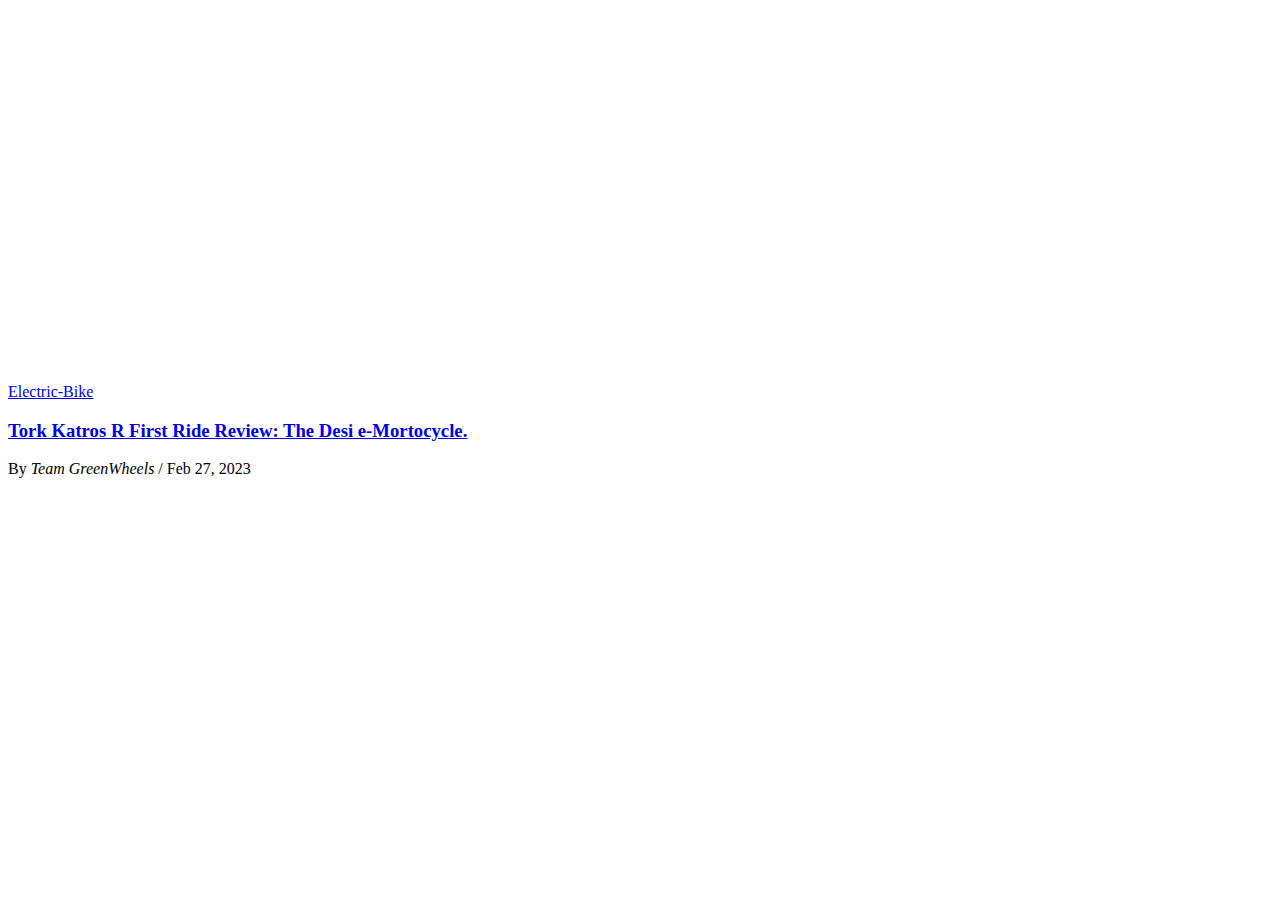
<file: Video_em.html>
<!DOCTYPE html>
 <html lang="en">
 <head>
    <meta charset="UTF-8">
    <meta http-equiv="X-UA-Compatible" content="IE=edge">
    <meta name="viewport" content="width=device-width, initial-scale=1.0">
    <title>Document</title>
 </head>
 <body>
    <iframe width="300" height="200" src="https://www.youtube.com/embed/wbbp8d3SXvk?start=37" title="YouTube video player" frameborder="0" allow="accelerometer; autoplay; clipboard-write; encrypted-media; gyroscope; picture-in-picture; web-share" allowfullscreen></iframe>

    <iframe width="300" height="200" src="https://www.youtube.com/embed/wbbp8d3SXvk?start=37" title="YouTube video player" frameborder="0" allow="accelerometer; autoplay; clipboard-write; encrypted-media; gyroscope; picture-in-picture; web-share" allowfullscreen></iframe>
 </body>
 </html>

 <div class="blog-card">

    <a href="#">
      <iframe width="300" height="167" src="https://www.youtube.com/embed/wbbp8d3SXvk?start=37" title="YouTube video player" frameborder="0" allow="accelerometer; autoplay; clipboard-write; encrypted-media; gyroscope; picture-in-picture; web-share" allowfullscreen></iframe>
    </a>

    <div class="blog-content">

      <a href="#" class="blog-category">Electric-Bike</a>

      <a href="#">
        <h3 class="blog-title">Tork Katros R First Ride Review: The Desi e-Mortocycle.</h3>
      </a>

      <p class="blog-meta">
        By <cite>Team GreenWheels</cite> / <time datetime="2023-02-27">Feb 27, 2023</time>
      </p>

    </div>

  </div>
</file>
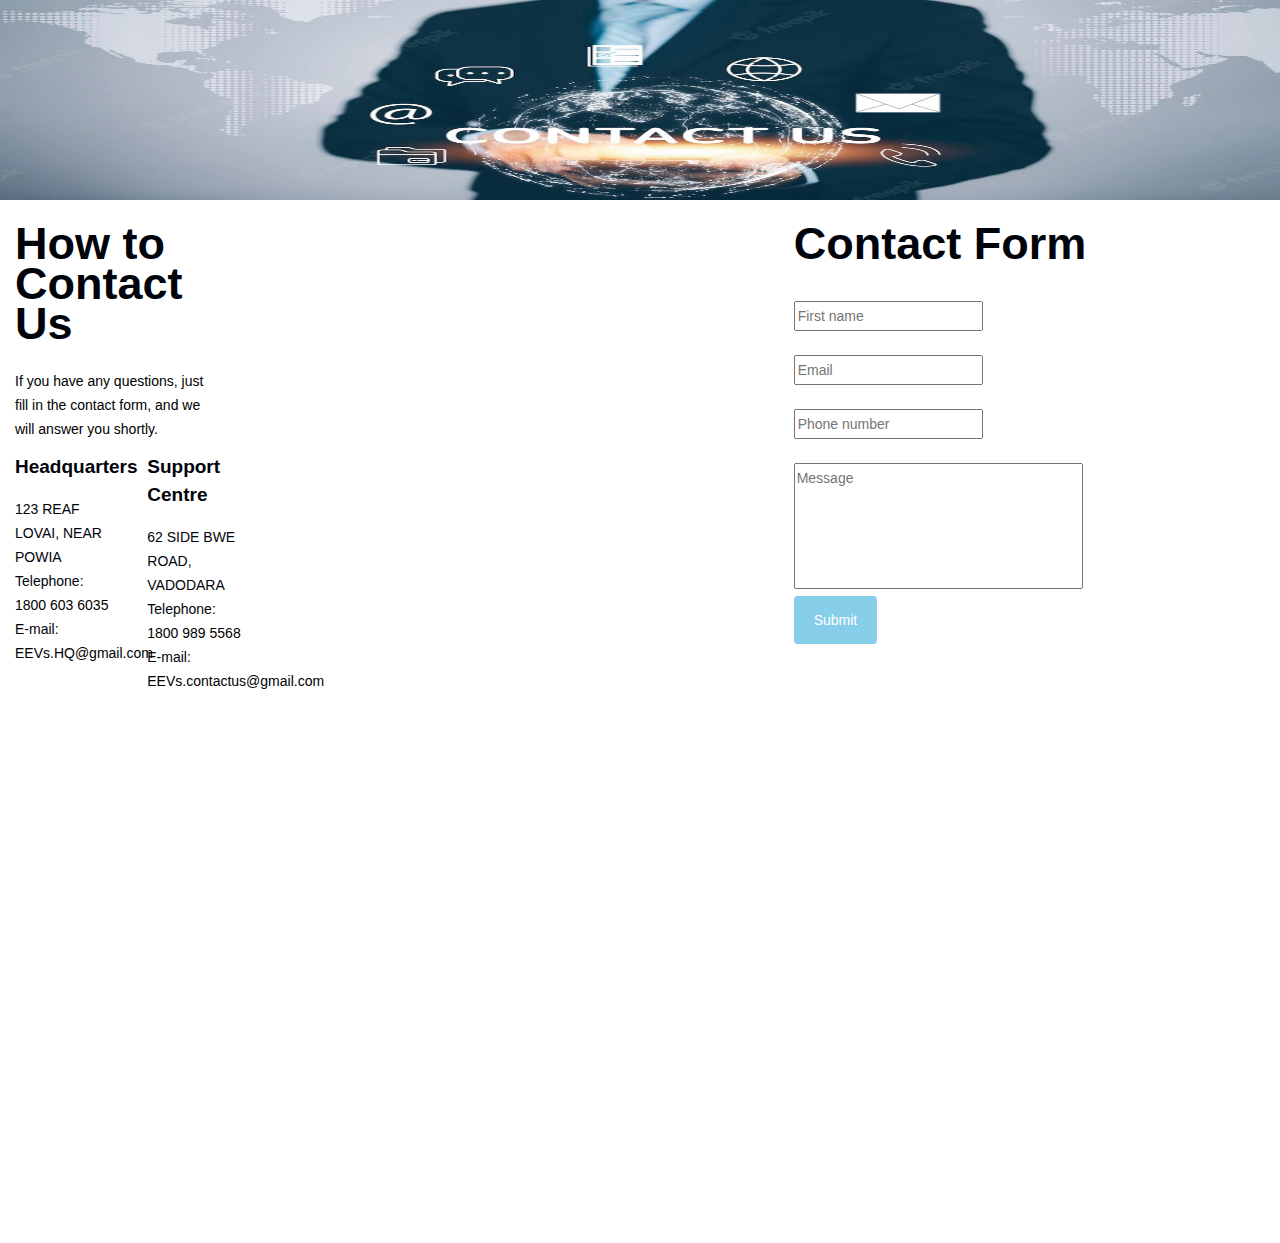
<file: Contact us/Contact us.html>
<!DOCTYPE html>
<html lang="en">
<head>
    <meta charset="UTF-8">
    <meta http-equiv="X-UA-Compatible" content="IE=edge">
    <meta name="viewport" content="width=device-width, initial-scale=1.0">
    <link rel="icon" href="EEVS LOGO .png" type="image/x-icon">
    <link rel="stylesheet" href="Contact us.css">
    <title>EEVs - Contact Us</title>
    <style>
        img {
            width: 100%;
            height: 100%;
            position: sticky;
        }

        .box {
            width: 100%;
            height: 200px;
            border: 6px white;
        }
    </style>
</head>
<body>
    <div class="box">
        <image src="contactus1.jpg" alt="contactus1"></image>
    </div>
    <div class="float">
        <div class="float-left">
            <section class="">
                <div class="shell">
                    <div class="range range-md-justify">
                        <div class="cell-md-5 cell-lg-4">
                            <div class="inset-md-right-15 inset-lg-right-0">
                                <div class="range">
                                    <div class="cell-sm-10 cell-md-12">
        
                                        <h3>How to Contact Us</h3>
        
                                        <p class="offset-sm-top-40 text-secondary">
                                            If you have any questions, just fill in the contact form, and we will answer you
                                            shortly.
                                        </p>
                                    </div>
                                    <div class="cell-sm-6 cell-md-12 offset-top-30 offset-sm-top-45">
                                        <h5>Headquarters</h5>
                                        <address class="contact-info">
                                            <p class="text-uppercase">123 Reaf Lovai, Near Powia</p>
                                            <dl class="list-terms-inline">
                                                <dt>Telephone</dt>
                                                <dd><a href="callto:#" class="link-secondary">1800 603 6035</a></dd>
                                            </dl>
                                            <dl class="list-terms-inline">
                                                <dt>E-mail</dt>
                                                <dd><a href="mailto:#" class="link-primary">EEVs.HQ@gmail.com</a></dd>
                                            </dl>
                                        </address>
                                    </div>
                                    <div class="cell-sm-6 cell-md-12 offset-top-30 offset-sm-top-45 offset-md-top-40">
                                        <h5>Support Centre</h5>
                                        <address class="contact-info">
                                            <p class="text-uppercase">62 Side BWE road, Vadodara</p>
                                            <dl class="list-terms-inline">
                                                <dt>Telephone</dt>
                                                <dd><a href="callto:#" class="link-secondary">1800 989 5568</a></dd>
                                            </dl>
                                            <dl class="list-terms-inline">
                                                <dt>E-mail</dt>
                                                <dd><a href="EEVS.contactus@gmail.com">EEVs.contactus@gmail.com</a></dd>
                                            </dl>
                                        </address>
                                    </div>
                                </div>
                            </div>
                        </div>
                    </div>
                </div>
            </section>
        </div>
        <div class="float-right">
            <div class="f2">
                <form action="post">
                    <div class="contactform">
                        <h3>Contact Form</h3>
                        <input type="input" placeholder="First name" name="fname" id='name' required /><br><br>
                        <input type="email" placeholder="Email" name="email" id="email" required /><br><br>
                        <input type="number" placeholder="Phone number" name="phonenumber" id="phonenumber" required /><br><br>
                        <textarea id="message" name="message" rows="5" cols="33" resize="none" placeholder="Message"
                            required></textarea><br>
                        <input type="submit" value="Submit">
                    </div>
                </form>
            </div>
        </div>

    </div>   &nbsp;<br>&nbsp;<br>&nbsp;
    <div class="mapouter">
        <div class="gmap_canvas">
            <iframe class="gmap_iframe" width="100%" frameborder="0" scrolling="no" marginheight="0" marginwidth="0"
                src="https://maps.google.com/maps?width=753&amp;height=478&amp;hl=en&amp;q=motor kit- ahmedabad&amp;t=&amp;z=14&amp;ie=UTF8&amp;iwloc=B&amp;output=embed"></iframe>
        </div>
        <style>
            .mapouter {
                position: absolute;
                text-align: right;
                width: 100%;
                height: 478px;
            }

            .gmap_canvas {
                overflow: hidden;
                background: none !important;
                width: 100%;
                height: 478px;
            }

            .gmap_iframe {
                height: 478px !important;
            }
        </style>
    </div>
</body>
</html>
</file>
<file: Contact us/Contact us.css>
@charset "UTF-8";
html {
  font-family: sans-serif;
  -ms-text-size-adjust: 100%;
  -webkit-text-size-adjust: 100%;
}

body {
  margin: 0;
}

a {
  background-color: transparent;
}

a:active,
a:hover {
  outline: 0;
}

abbr[title] {
  border-bottom: 1px dotted;
}

b,
strong {
  font-weight: bold;
}

dfn {
  font-style: italic;
}

small {
  font-size: 80%;
}

img {
  border: 0;
}

textarea {
  color: inherit;
  font: inherit;
  margin: 0;
  resize: none;
}

fieldset {
  border: 1px solid #c0c0c0;
  margin: 0 2px;
  padding: 0.35em 0.625em 0.75em;
}

legend {
  border: 0;
  padding: 0;
}

textarea {
  overflow: auto;
}

table {
  border-collapse: collapse;
  border-spacing: 0;
}

td,
th {
  padding: 0;
}

@media print {
  *,
  *:before,
  *:after {
    background: transparent !important;
    color: #000 !important;
    box-shadow: none !important;
    text-shadow: none !important;
  }
  a,
  a:visited {
    text-decoration: underline;
  }
  a[href]:after {
    content: " (" attr(href) ")";
  }
  abbr[title]:after {
    content: " (" attr(title) ")";
  }
  a[href^="#"]:after,
  a[href^="javascript:"]:after {
    content: "";
  }

  img {
    page-break-inside: avoid;
  }
  img {
    max-width: 100% !important;
  }
  h3 {
    orphans: 3;
    widows: 3;
  }
  h3 {
    page-break-after: avoid;
  }
}

* {
  -webkit-box-sizing: border-box;
  -moz-box-sizing: border-box;
  box-sizing: border-box;
}

*:before,
*:after {
  -webkit-box-sizing: border-box;
  -moz-box-sizing: border-box;
  box-sizing: border-box;
}

html {
  font-size: 10px;
  -webkit-tap-highlight-color: transparent;
}

body {
  font-family: "Open Sans", Helvetica, Arial, sans-serif;
  font-size: 14px;
  line-height: 1.71429;
  color: #000000;
  background-color: #fff;
}

input,
button,
select,
textarea {
  font-family: inherit;
  font-size: inherit;
  line-height: inherit;
}

a {
  color: #000000;
  text-decoration: none;
}

a:hover, a:focus {
  color: #93c83f;
  text-decoration: none;
}
  
h3, h5, h6,
.h3, .h5, .h6 {
  font-family: "Ubuntu", Helvetica, Arial, sans-serif;
  font-weight: 700;
  line-height: 1.1;
  color: #00030a;
}

h3, .h3 {
  margin-top: 24px;
  margin-bottom: 12px;
}

h3 small,
h3 .small, .h3 small,
.h3 .small {
  font-size: 65%;
}

h4, .h4,
h5, .h5,
h6, .h6 {
  margin-top: 12px;
  margin-bottom: 12px;
}

h5 small,
h5 .small, .h5 small,
.h5 .small{
  font-size: 75%;
}

.text-uppercase, .initialism {
  text-transform: uppercase;
}
 
dl {
  margin-top: 0;
  margin-bottom: 24px;
}

dt,
dd {
  line-height: 1.71429;
}

dt {
  font-weight: bold;
}

dd {
  margin-left: 0;
}

address {
  margin-bottom: 24px;
  font-style: normal;
  line-height: 1.71429;
}
 
/*
 * Bootstrap Toolkit
 */
a:focus,
button:focus {
  outline: none !important;
}

button::-moz-focus-inner {
  border: 0;
}

:focus {
  outline: none;
}

input, select, textarea {
  outline: 0;
}

p {
  margin: 0;
}

dl {
  margin-bottom: 0;
}

dt {
  font-weight: 400;
}

address {
  margin: 0;
}

html p a:hover {
  text-decoration: none;
}

form {
  margin-bottom: 0;
}

.shell,
.shell-wide,
.shell-fluid {
  margin-right: auto;
  margin-left: auto;
  padding-left: 15px;
  padding-right: 15px;
}

.shell,
.shell-wide {
  min-width: 300px;
  max-width: 480px;
}

@media (min-width: 1200px) {
  .shell,
  .shell-wide {
    max-width: 1200px;
  }
}

.range {/* Convert in column size*/
  margin-left: -15px;
  margin-right: -15px;
}

[class*="cell-"] {
  padding-left: 15px;
  padding-right: 15px;
}

@media (min-width: 480px) {/* Convert in column*/
  .range {
    display: -ms-flexbox;
    display: -webkit-flex;
    display: flex;
    -ms-flex: 0 1 auto;
    -webkit-flex: 0 1 auto;
    flex: 0 1 auto;
    -webkit-flex-direction: row;
    -ms-flex-direction: row;
    flex-direction: row;
    -webkit-flex-wrap: wrap;
    -ms-flex-wrap: wrap;
    flex-wrap: wrap;
  }
}

@media (min-width: 768px) {
  * + [class*='cell-sm-'] {
    margin-top: 0;
  }
  .range > .cell-sm-6 {  /* Convert in column*/
    -webkit-flex-basis: 50%;
    -ms-flex-preferred-size: 50%;
    flex-basis: 50%;
    max-width: 50%;
  }
  
  .range > .cell-sm-10 {
    -webkit-flex-basis: 83.33333%;
    -ms-flex-preferred-size: 83.33333%;
    flex-basis: 83.33333%;
    max-width: 83.33333%;
  }
}

@media (min-width: 1200px) {
  * + [class*='cell-lg-'] {
    margin-top: 0;
  }
  .range > .cell-lg-4 {
    -webkit-flex-basis: 33.33333%;
    -ms-flex-preferred-size: 33.33333%;
    flex-basis: 33.33333%;
    max-width: 33.33333%;
  }
  }
  
@media (min-width: 992px) {
  h3,
  .h3 {
    font-size: 30px;
  }
}

@media (min-width: 1200px) {
  h3,
  .h3 {
    line-height: 0.88889;
    font-size: 45px;
  }
}

@media (min-width: 1200px) {
  h5,
  .h5 {
    line-height: 1.47368;
    font-size: 19px;
  }
}

.section-relative {
  width: 50%;
  position: relative;
}

.section-45 {
  padding-top: 45px;
  padding-bottom: 45px;
}

.section-50 {
  padding-top: 50px;
  padding-bottom: 50px;
}

.section-60 {
  padding-top: 60px;
  padding-bottom: 60px;
}
  
@media (min-width: 992px) {
  * + h3,
  * + .h3 {
    margin-top: 34px;
  }
}

* + h5,
* + .h5 {
  margin-top: 17px;
}

h3 + *,
.h3 + * {
  margin-top: 25px;
}

h5 + *,
.h5 + * {
  margin-top: 19px;
}

* + .contact-info {
  margin-top: 16px;
}

@media (min-width: 1200px) {
  * + .list-terms {
    margin-top: 62px;
  }
}
.contact-info {
  color: #00030a;
  vertical-align: baseline;
}

.contact-info a {
  display: inline-block;
}

.contact-info dl dt, .contact-info dl dd {
  display: inline-block;
}

.contact-info dl dt:after {
  content: ':';
  display: inline-block;
  text-align: center;
}

.contactform{
  padding-left: 0%;
  display: inline-block;
}

/*
.contactform {
  min-width: 300px;
  max-width: 480px;
}
*/  
input[type=submit] {
  background-color: skyblue;
  color: white;
  padding: 12px 20px;
  border: none;
  border-radius: 4px;
  cursor: pointer;
}

.float{
    width: 100vw;
    display: flex;
    background-color: white;
}
.float-right,.float-right{
    width: 50%;
}
</file>
